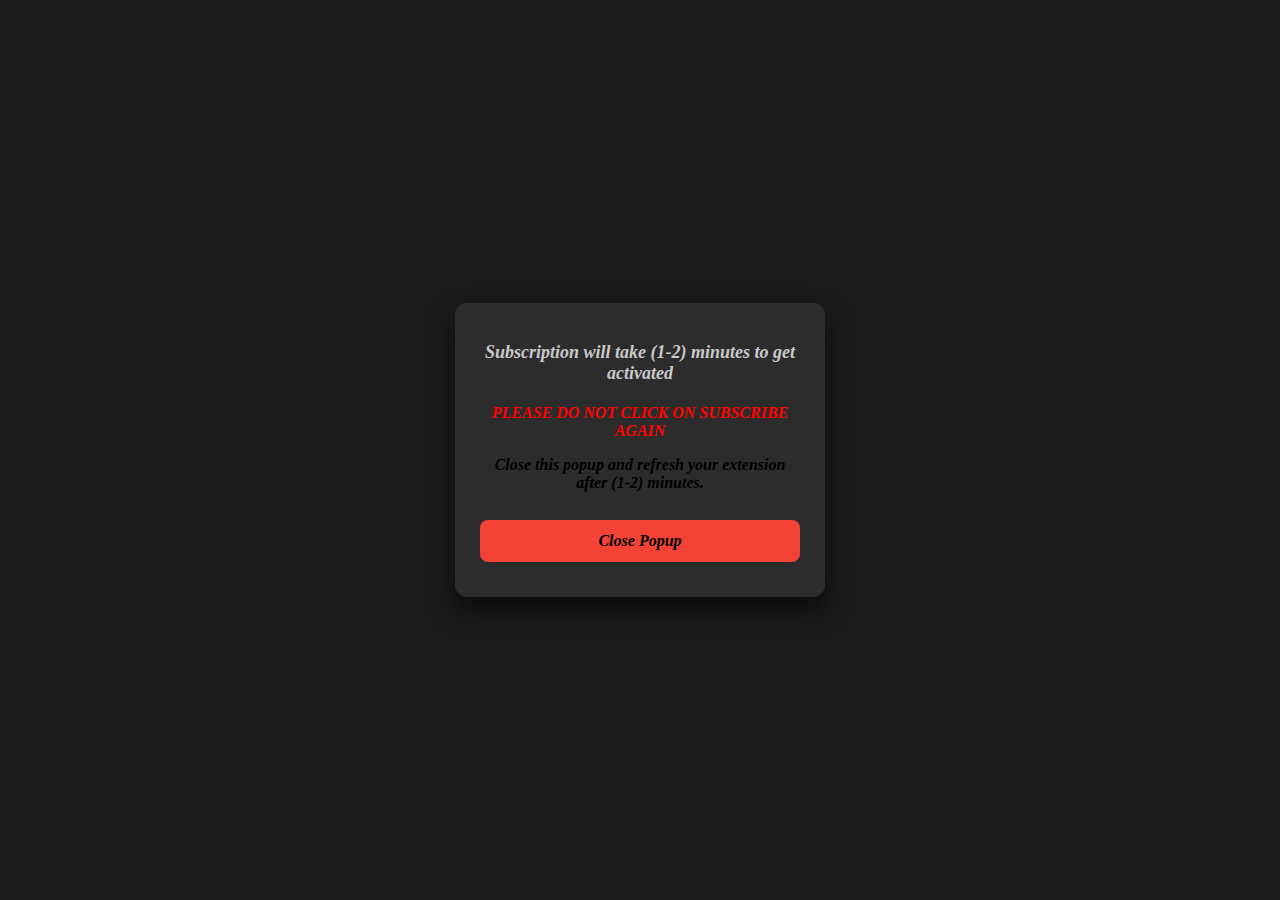
<file: index.html>
<!DOCTYPE html>
<html lang="en">
<head>
    <meta charset="UTF-8">
    <meta name="viewport" content="width=device-width, initial-scale=1.0">
    <title>Return to Extension</title>
    <link rel="stylesheet" href="styles.css">
</head>
<body>
    <div class="container">
        <h2>Subscription will take (1-2) minutes to get activated</h2>
        <p style="color: red;">PLEASE DO NOT CLICK ON SUBSCRIBE AGAIN</p>
        <p>Close this popup and refresh your extension after (1-2) minutes.</p>
        <button id="close-popup" class="signout-button" aria-label="Close popup and return to extension">Close Popup</button>
    </div>

    <script>
        document.getElementById('close-popup').addEventListener('click', function() {
            window.close();
        });
    </script>
</body>
</html>
</file>
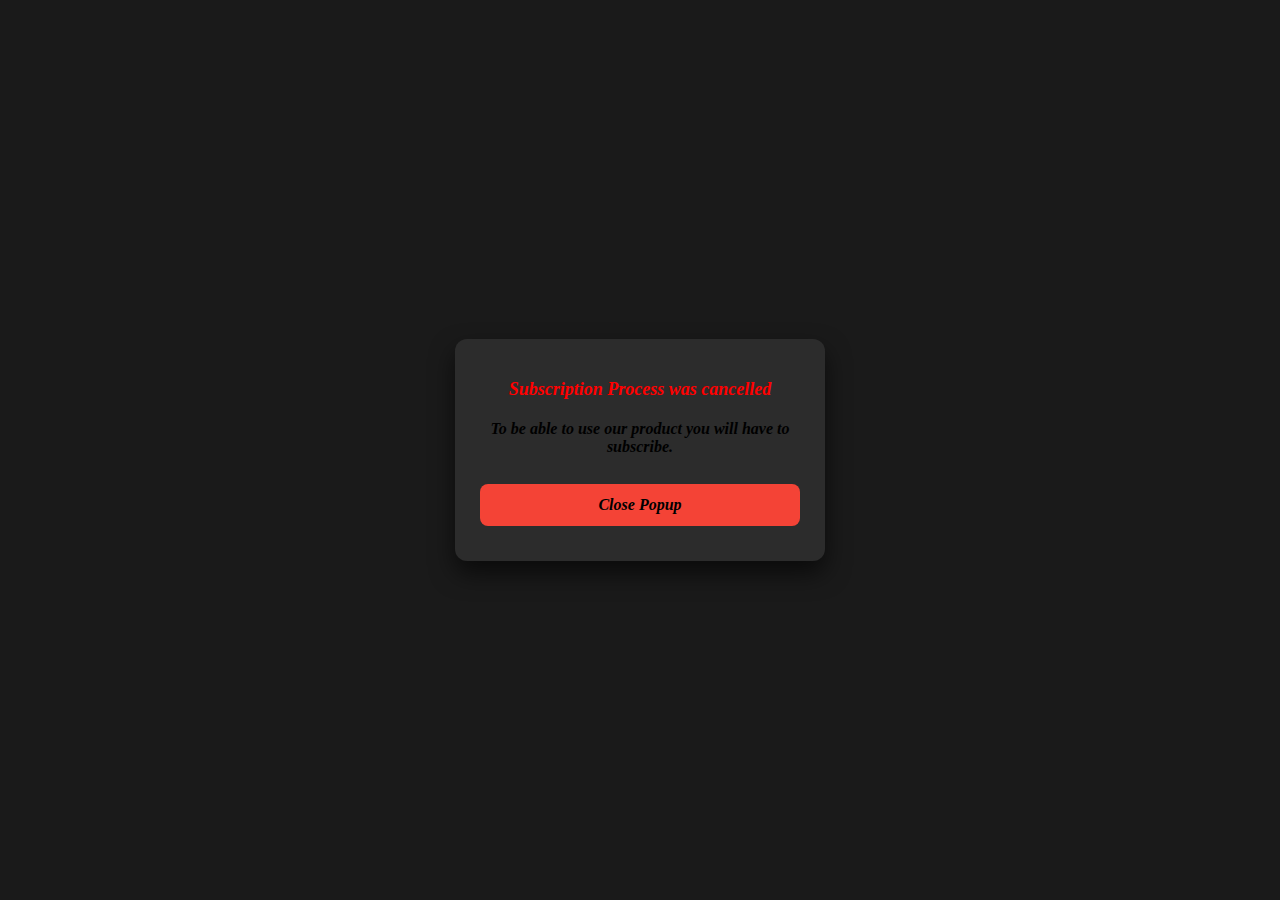
<file: cancel.html>
<!DOCTYPE html>
<html lang="en">
<head>
    <meta charset="UTF-8">
    <meta name="viewport" content="width=device-width, initial-scale=1.0">
    <title>Return to Extension</title>
    <link rel="stylesheet" href="styles.css">
</head>
<body>
    <div class="container">
        <h2 style="color: red;">Subscription Process was cancelled</h2>
        <p>To be able to use our product you will have to subscribe.</p>
        <button id="close-popup" class="signout-button" aria-label="Close popup and return to extension">Close Popup</button>
    </div>

    <script>
        document.getElementById('close-popup').addEventListener('click', function() {
            window.close();
        });
    </script>
</body>
</html>
</file>
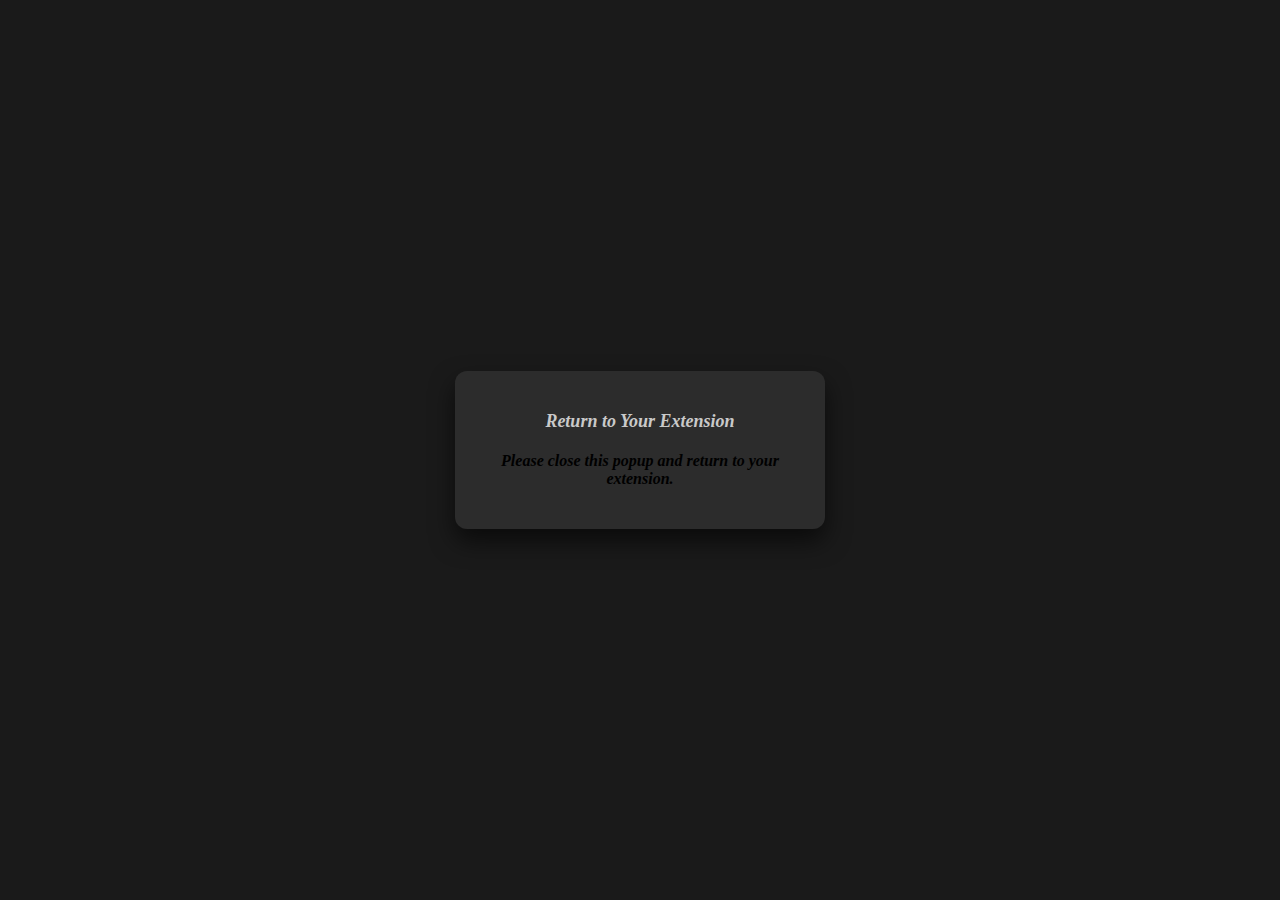
<file: postPayment.html>
<!DOCTYPE html>
<html lang="en">
<head>
    <meta charset="UTF-8">
    <meta name="viewport" content="width=device-width, initial-scale=1.0">
    <title>Return to Extension</title>
    <link rel="stylesheet" href="styles.css">

</head>
<body>
    <div class="container">
        <h2>Return to Your Extension</h2>
        <p>Please close this popup and return to your extension.</p>
    </div>

</body>
</html>
</file>
<file: styles.css>
/* General popup size and centering */
html, body {
    margin: 0;
    padding: 0;
    font-weight: 700;
    font-family: cursive;
    font-style: italic;
    background-color: #1a1a1a; /* Dark background */
    height: 100vh; /* Full viewport height */
    display: flex;
    justify-content: center;
    align-items: center;
    box-sizing: border-box;
}

/* Container for the form and content */
.container {
    width: 100%;
    max-width: 320px;
    padding: 25px;
    background-color: #2c2c2c; /* Slightly lighter background */
    border-radius: 12px; /* Rounded corners */
    box-shadow: 0px 12px 24px rgba(0, 0, 0, 0.6); /* Strong shadow for floating effect */
    text-align: center;
    margin: 20px;
}

/* Headers for Sign In and Messages */
h2, .message {
    font-size: 18px;
    margin-bottom: 20px;
    font-weight: 700;
    font-family: cursive;
    font-style: italic;
    color: #c9c9c9; /* Yellow-gold for contrast */
}

/* Input fields styling */
input[type="email"],
input[type="password"] {
    width: 100%;
    padding: 12px;
    margin: 10px 0;
    font-size: 16px;
    font-weight: 700;
    font-family: cursive;
    font-style: italic;
    background-color: #3d3d3d; /* Dark input background */
    color: white;
    border: none;
    border-radius: 8px; /* Rounded corners */
    box-sizing: border-box;
}

/* General styling for buttons */
button {
    width: 100%;
    padding: 12px;
    margin: 10px 0;
    font-size: 16px;
    font-weight: 700;
    font-family: cursive;
    font-style: italic;
    cursor: pointer;
    border-radius: 8px; /* Rounded corners */
    border: none;
    color: rgb(0, 0, 0);
}

/* Specific button colors */
#login-button, #popup-button {
    background-color: #28a745;
    font-weight: 700;
    font-family: cursive;
    font-style: italic; /* Green button */
}

#signup-button {
    background-color: #ffc107;
    font-weight: 700;
    font-family: cursive;
    font-style: italic; /* Gold button */
}

/* Sign-out button (specific for PayPal page and product page) */
.signout-button {
    background-color: #f44336; /* Red button */
    padding: 12px;
    margin-top: 20px;
    font-weight: 700;
    font-family: cursive;
    font-style: italic;
    font-size: 16px;
    border-radius: 8px;
}

.subscribe-button {
    background-color: #28a745; 
    padding: 12px;
    margin-top: 20px;
    font-weight: 700;
    font-family: cursive;
    font-style: italic;
    font-size: 16px;
    border-radius: 8px;
}

.signout-button:hover {
    background-color: #d32f2f;
    font-weight: 700;
    font-family: cursive;
    font-style: italic; /* Darker red on hover */
}

/* Hover effect for all buttons */
button:hover {
    opacity: 0.9;
    font-weight: 700;
    font-family: cursive;
    font-style: italic;
}

/* PayPal Button Container */
.paypal-container {
    margin: 20px 0;
    font-weight: 700;
    font-family: cursive;
    font-style: italic;
    width: 100%;
    max-width: 320px; /* Ensure the button fits in the popup size */
}

/* Adjust the overall spacing */
.container input, .container button {
    margin-top: 12px;
    font-weight: 700;
    font-family: cursive;
    font-style: italic;
}

/* Responsive adjustments */
@media screen and (max-width: 600px) {
    .container {
        padding: 15px;
        font-weight: 700;
        font-family: cursive;
        font-style: italic; /* Reduce padding on small screens */
    }

    button {
        padding: 10px; /* Adjust button size for smaller screens */
        font-size: 14px;
        font-weight: 700;
        font-family: cursive;
        font-style: italic; /* Adjust button text size */
    }

    h2 {
        font-size: 16px; /* Adjust heading size */
    }

    input[type="email"],
    input[type="password"] {
        padding: 10px;
        font-size: 14px; /* Reduce input font size for small screens */
    }
}

@media screen and (max-width: 400px) {
    .container {
        padding: 10px;
        font-weight: 700;
        font-family: cursive;
        font-style: italic; /* Further reduce padding for very small screens */
    }

    button {
        padding: 8px;
        font-size: 12px;
        font-weight: 700;
        font-family: cursive;
        font-style: italic; /* Reduce button size further */
    }

    h2 {
        font-size: 14px; /* Adjust heading size for very small screens */
    }

    input[type="email"],
    input[type="password"] {
        padding: 8px;
        font-size: 12px; /* Further reduce input font size */
    }
}
</file>
